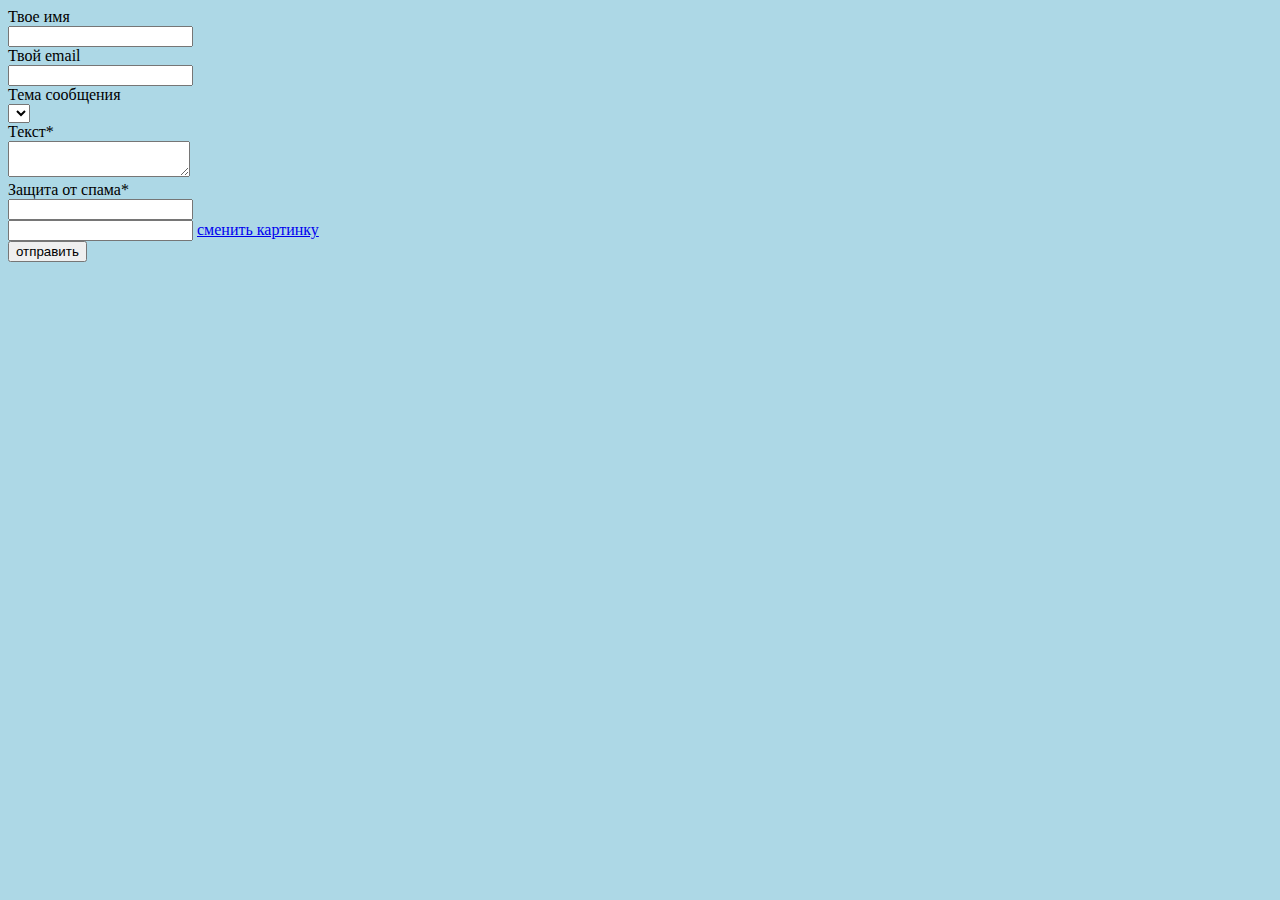
<file: index.html>
<!DOCTYPE html>
<html lang="en">
<head>
	<meta charset="UTF-8">
	<meta name="viewport" content="width=device-width, initial-scale=1.0">
	<title>Document</title>
	<link rel="stylesheet" href="css/style.css">
</head>
<body>
	<div class="wrapper">
		<div class="form__item">
			<div class="form__iteminfo">Твое имя</div>
			<input type="text">
		</div>
		
		<div class="form__item">
			<div class="form__iteminfo">Твой email</div>
			<input type="text">
		</div>

		<div class="form__item">
			<div class="form__iteminfo">Тема сообщения</div>
			<select name="" id="">
				<option value=""></option>
				<option value=""></option>
			</select>
		</div>

		<div class="form__item__text">
			<div class="form__iteminfo">Текст<span>*</span></div>
			<textarea></textarea>
		</div>

		<div class="form__item__spam">
			<div class="form__item__spam__ferst">
				<div class="form__iteminfo">Защита от спама<span>*</span></div>
				<input type="text">
			</div>
			<div class="form__item__spam__second">
				<input type="text">
				<a href="#">сменить картинку</a>
			</div>
		</div>

		<div class="form__btn">
			<input type="button" value="отправить">
		</div>

	</div>
	
</body>
</html>
</file>
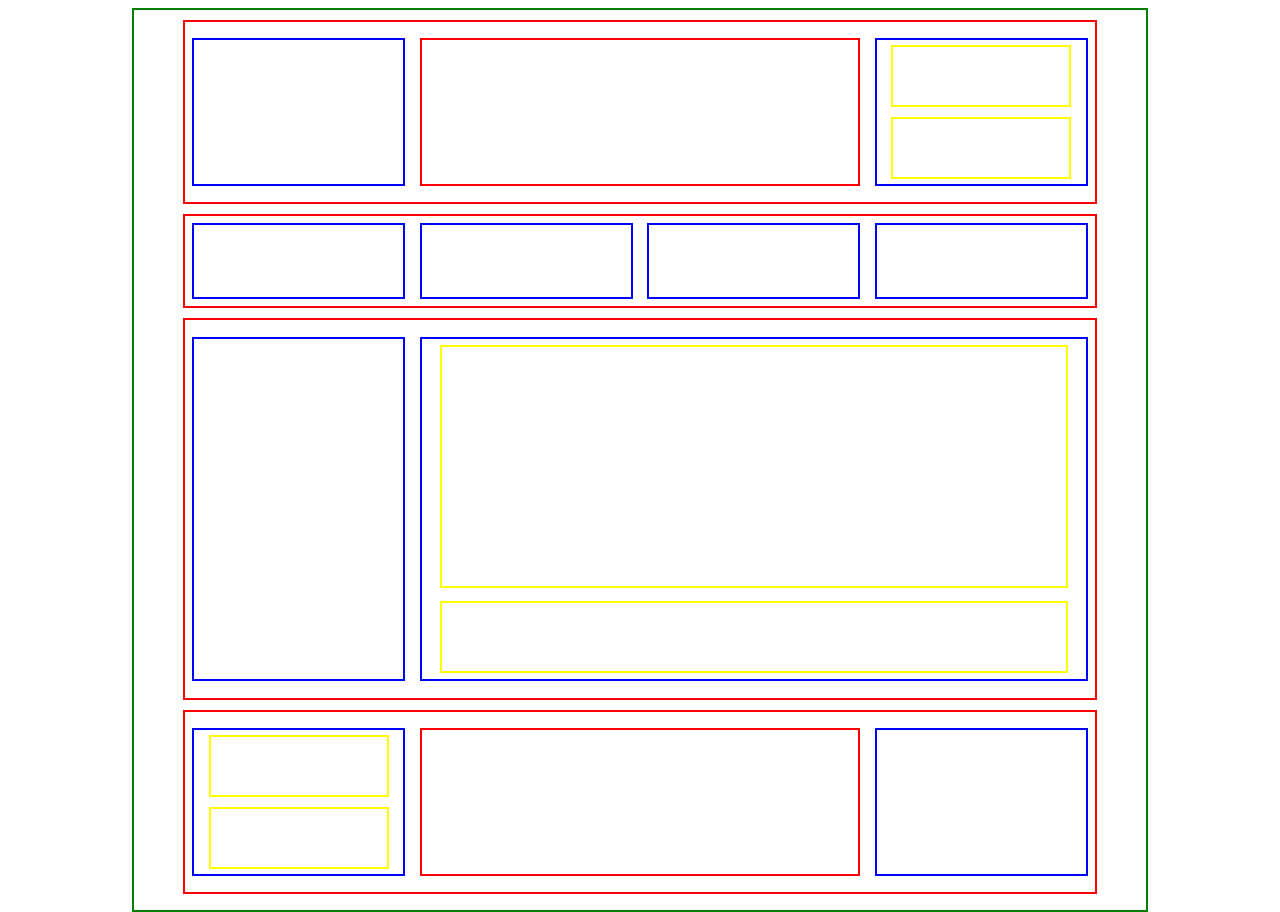
<file: flex/index.html>
<!DOCTYPE html>
<html lang="en">
<head>
	<meta charset="UTF-8">
	<meta name="viewport" content="width=device-width, initial-scale=1.0">
	<title>Document</title>
	<link  type="text/css" rel="stylesheet" href="css/main.css">
</head>
<body>
	<div class="container">
		<div class="red__first">
			<div class="first__blue__block"></div>
			<div class="second__block__blue"></div>
			<div class="first__blue__block">
				<div class="first__block__yellow"></div>
				<div class="second__block__yellow"></div>
			</div>
		</div>
		<div class="red__second">
			<div class="first__second__block__blue"></div>
			<div class="first__second__block__blue"></div>
			<div class="first__second__block__blue"></div>
			<div class="first__second__block__blue"></div>
		</div>
		<div class="red__third">
			<div class="first__third__blue__block"></div>
			<div class="second__third__blue__block">
				<div class="first__third__yellow__block"></div>
				<div class="second__third__yellow__block"></div>
			</div>
		</div>
		<div class="red__fourth">
			<div class="first__tourth__blue__block">
				<div class="first__tourth__yellow__block"></div>
				<div class="second__tourth__yellow__block"></div>
			</div>
			<div class="second__tourth__blue__block"></div>
			<div class="first__tourth__blue__block"></div>
		</div>
	</div>
	
</body>
</html>
</file>
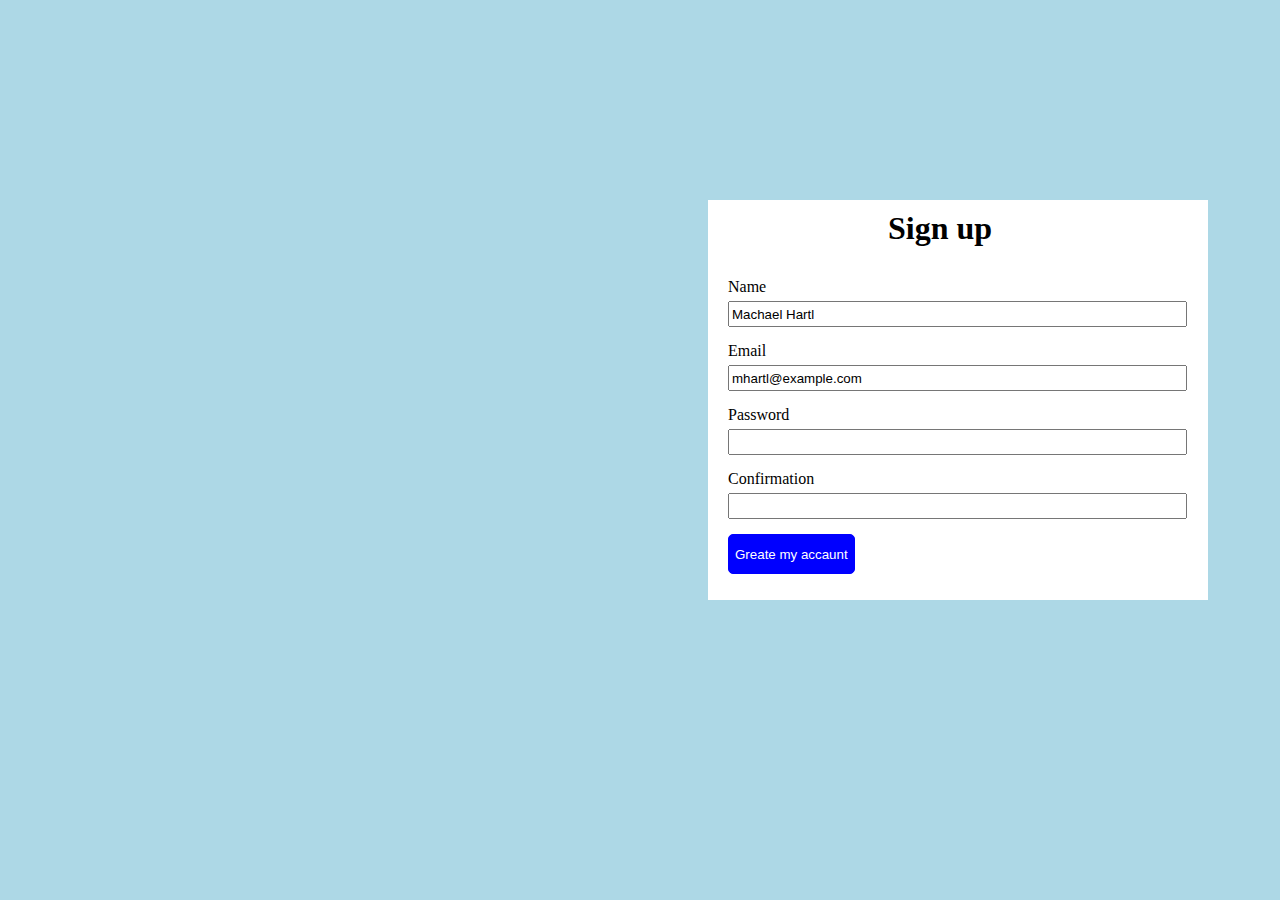
<file: Form 2/index.html>
<!DOCTYPE html>
<html lang="en">
<head>
	<meta charset="UTF-8">
	<meta name="viewport" content="width=device-width, initial-scale=1.0">
	<title>Document</title>
	<link rel="stylesheet" href="css/style.css">
</head>
<body>
	<div class="form__wrapper">
		<h1>Sign up</h1>
		<div class="form__items">
			<div class="form__items__name">Name</div>
			<input type="text"name="name" value="Machael Hartl">
		</div>

		<div class="form__items">
			<div class="form__items__name">Email</div>
			<input type="text"name="name" value="mhartl@example.com">
		</div>
		
		<div class="form__items">
			<div class="form__items__name">Password</div>
			<input type="password">
		</div>

		<div class="form__items">
			<div class="form__items__name">Confirmation</div>
			<input type="password">
		</div>

		<div class="form__bnp">
			<input type="button" value="Greate my accaunt">
		</div>
	</div>
</body>
</html>
</file>
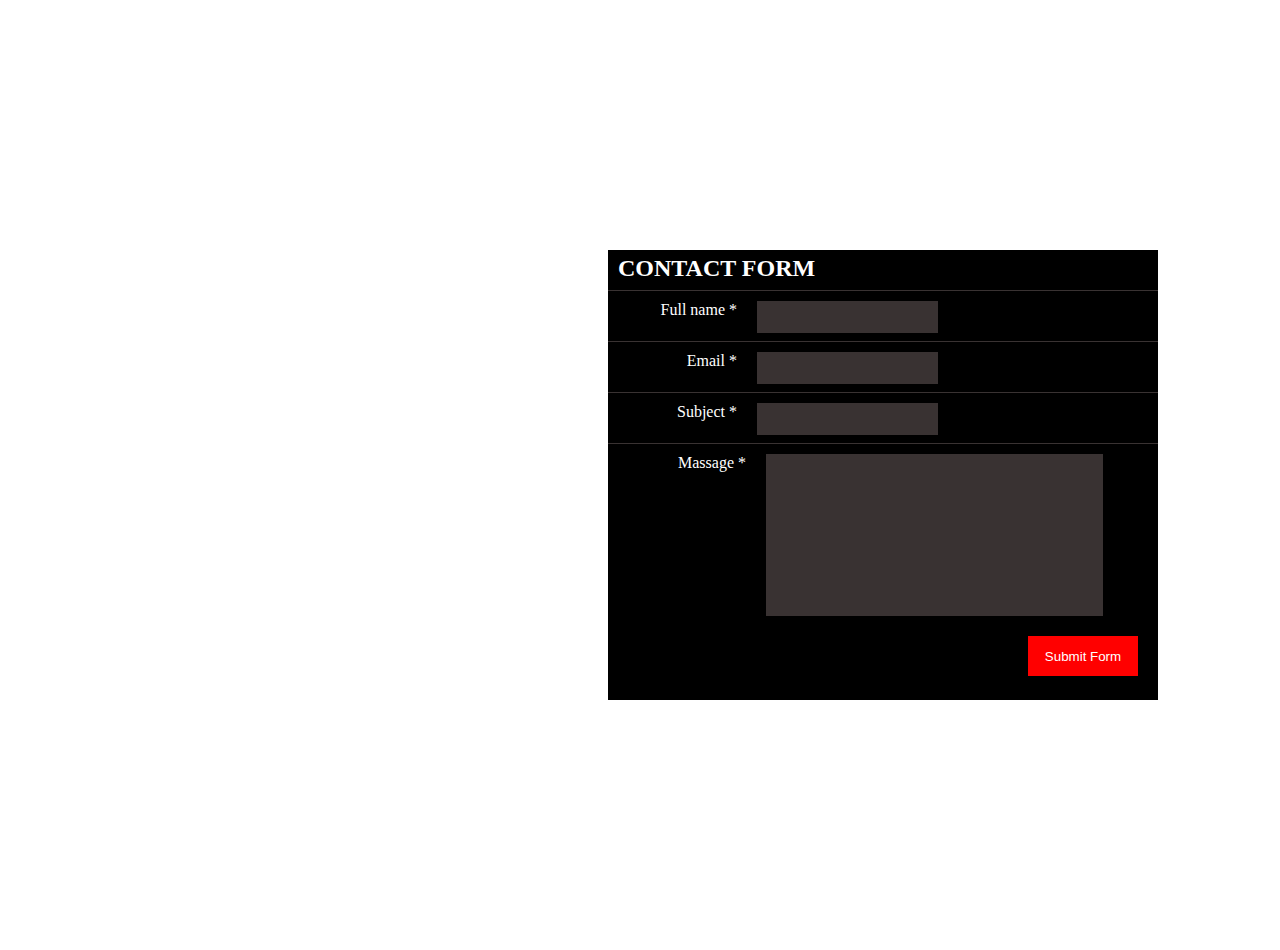
<file: Form 3/index.html>
<!DOCTYPE html>
<html lang="en">
<head>
	<meta charset="UTF-8">
	<meta name="viewport" content="width=device-width, initial-scale=1.0">
	<title>Document</title>
	<link rel="stylesheet" href="css/style.css">
</head>
<body>
	<div class="form__wrapper">
		<div class="form__contact">
			<h2>CONTACT FORM</h2>
		</div>
		<div class="form__item__line">
			<div class="form__item">
				<div class="form__item__text">Full name <span>*</span></div>
				<input type="text">
			</div>
		</div>
		<div class="form__item__line">
			<div class="form__item">
				<div class="form__item__text">Email <span>*</span></div>
				<input type="text">
			</div>
		</div>
		<div class="form__item__line">
			<div class="form__item">
				<div class="form__item__text">Subject <span>*</span></div>
				<input type="text">
			</div>
		</div>
		<div class="form__item__massage">
			<div class="form__item__text">Massage <span>*</span></div>
			<input type="text">
		</div>
		<div class="form_btn">
			<input type="button" value="Submit Form">
		</div>
	</div>
	
</body>
</html>
</file>
<file: css/style.css>
body{
	background: lightblue;
}
.form__wrapper{
	width: 500px;
	height: 400px;
	background: white;
	margin: 200px 700px;
}
.form__wrapper h1{
	padding: 10px 180px;
}
.form__items{
	padding-left: 20px;
	width: 95%;
	margin-bottom: 15px;
}
.form__items__name{
	margin-top: 5px;
}
.form__items input{
	width: 95%;
	height: 20px;
	margin-top: 5px;
}
input:focus{
	border: 4px solid lightblue;
}
.form__bnp{
	padding-left: 20px;
}
.form__bnp input{
	background: blue;
	color: white;
	height: 40px;
	border-radius: 5px;
	border: 1px solid blue;
}
</file>
<file: flex/css/main.css>
.container {
	border: 2px solid green;
	width: 80%;
	margin: auto;
	height: 100%;
}
body {
	height: 100%;
}
html {
	height: 100%;
}
.red__first {
	height: 20%;
	border: 2px solid red;
	width: 90%;
	margin: 10px auto;
	display: flex;
    justify-content: space-around;
    align-items: center;
}
.first__blue__block {
	width: 23%;
	border: 2px solid blue;
	height: 80%;
	display: flex;
	flex-direction: column;
	align-items: center;
}
.second__block__blue {
	width: 48%;
	border: 2px solid red;
	height: 80%;
}
.first__block__yellow {
	width: 84%;
	height: 40%;
	border: 2px solid yellow;
	margin: auto;
}
.second__block__yellow {
	width: 84%;
	height: 40%;
	border: 2px solid yellow;
	margin: auto;
}
.red__second {
	border: 2px solid red;
	width: 90%;
	height: 10%;
	margin: auto;
	display: flex;
    justify-content: space-around;
    align-items: center;
}
.red__third {
	width: 90%;
	height: 42%;
	border: 2px solid red;
	margin: 10px auto;
	display: flex;
    justify-content: space-around;
    align-items: center;

}
.red__fourth {
	width: 90%;
	height: 20%;
	border: 2px solid red;
	margin: 10px auto;
	display: flex;
    justify-content: space-around;
    align-items: center;
}
.first__second__block__blue {
	width: 23%;
	height: 80%;
	border: 2px solid blue;
	margin: 7px auto;
}

.first__third__blue__block {
	width: 23%;
	border: 2px solid blue;
	height: 90%;
	margin: 7px auto;
}
.second__third__blue__block {
	width: 73%;
	border: 2px solid blue;
	height: 90%;
	margin: 7px auto;
	display: flex;
	flex-direction: column;	
}
.first__third__yellow__block {
	border: 2px solid yellow;
	width: 94%;
	height: 70%;
	margin: auto;
}
.second__third__yellow__block {
	border: 2px solid yellow;
	width: 94%;
	height: 20%;
	margin: auto;
} 
.first__tourth__blue__block {
	width: 23%;
	border: 2px solid blue;
	height: 80%;
	display: flex;
	flex-direction: column;
	align-items: center;
}
.second__tourth__blue__block {
	width: 48%;
	border: 2px solid red;
	height: 80%;
}
.first__tourth__yellow__block {
	width: 84%;
	height: 40%;
	border: 2px solid yellow;
	margin: auto
}
.second__tourth__yellow__block {
	width: 84%;
	height: 40%;
	border: 2px solid yellow;
	margin: auto
}
</file>
<file: Form 2/css/style.css>
body{
	background: lightblue;
}
.form__wrapper{
	width: 500px;
	height: 400px;
	background: white;
	margin: 200px 700px;
}
.form__wrapper h1{
	padding: 10px 180px;
}
.form__items{
	padding-left: 20px;
	width: 95%;
	margin-bottom: 15px;
}
.form__items__name{
	margin-top: 5px;
}
.form__items input{
	width: 95%;
	height: 20px;
	margin-top: 5px;
}
input:focus{
	border: 4px solid lightblue;
}
.form__bnp{
	padding-left: 20px;
}
.form__bnp input{
	background: blue;
	color: white;
	height: 40px;
	border-radius: 5px;
	border: 1px solid blue;
}
</file>
<file: Form 3/css/style.css>
.form__wrapper{
	width: 550px;
	height: 450px;
	margin: 250px 600px;
	background: black;
}
.form__contact{
	width: 100%;
	height: 40px;
	border-bottom: 1px solid #393232;
}
.form__wrapper h2{
	color: white;
	padding: 5px 0 10px 10px;
}
.form__item__line{
	width: 100%;
	height: 40px;
	border-bottom: 1px solid #393232;
}
.form__item{
	width: 60%;
	display: flex;
	justify-content: flex-end;
	/*margin-bottom: 20px;*/
	margin: 10px 0 10px 0;
	/*border-bottom: 1px solid #393232;*/
}
.form__item__text{
	color: white;
    padding-right: 20px;
}
.form__item input{
	background: #393232;
	border: none;
	height: 30px;
}
.form__item__massage{
	width: 90%;
	display: flex;
	justify-content: flex-end;
	margin-bottom: 20px;
	margin-top: 10px;
}
.form__item__massage input{
	background: #393232;
	border: none;
	height: 160px;
	width: 333px;
}
.form_btn{
	display: flex;
	justify-content: safe flex-end;
}
.form_btn input{
	width: 110px;
	height: 40px;
	color: white;
	background: red;
	border: none;
	margin-right: 20px;
}
</file>
